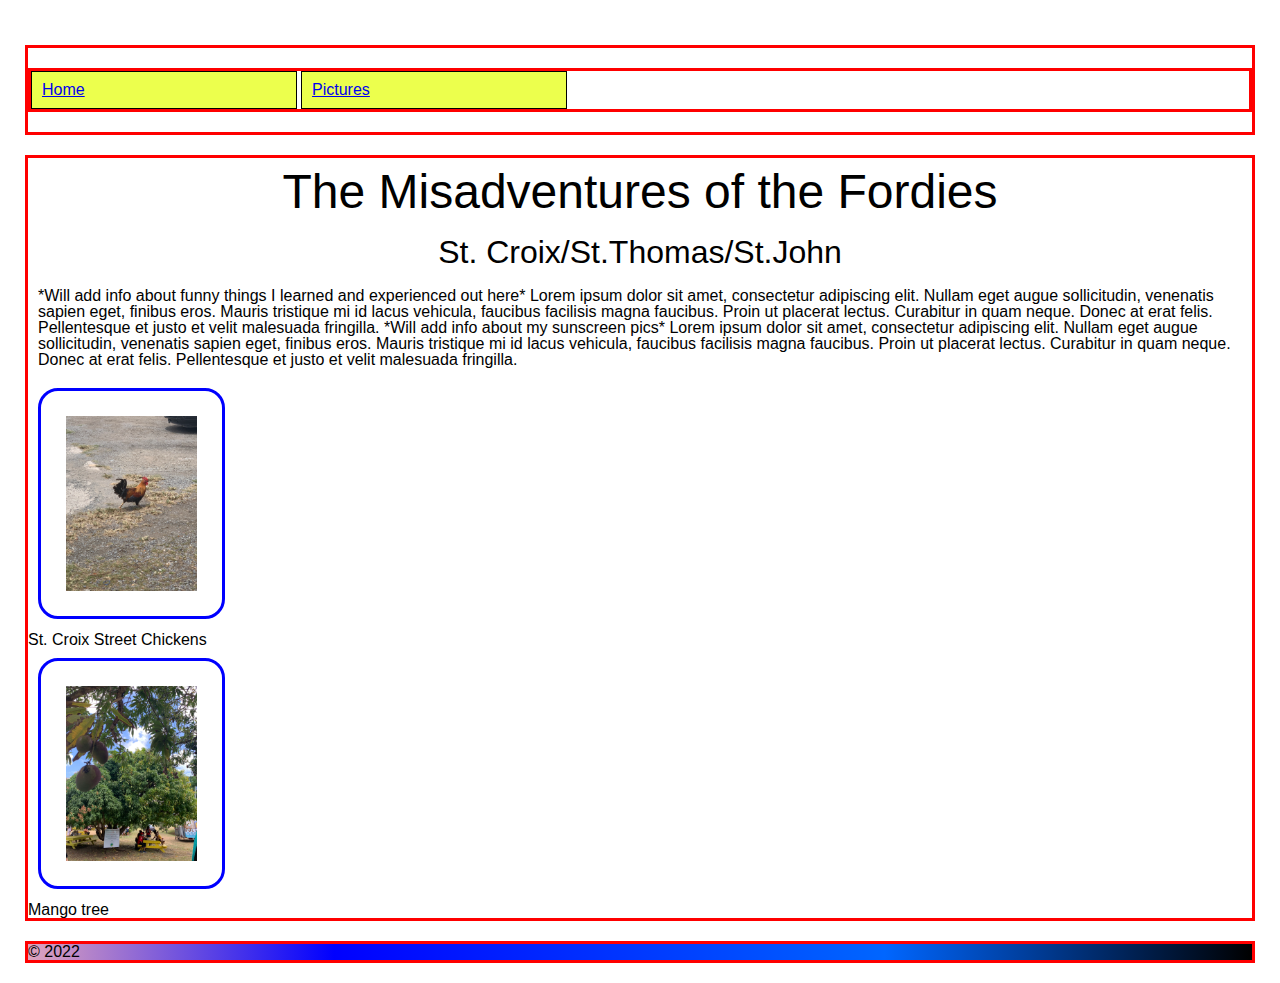
<file: short stories.html>
<!DOCTYPE html>
<html lang="en">
<!-- All of the meta data for the page belongs in the header tag -->
<head>
	<meta charset="UTF-8">
	<meta name="viewport" content="width=device-width, initial-scale=1.0">
	<link rel="icon" href="images/favicon.ico">
	<link rel="stylesheet" href="css/html5reset.css">
	<link rel="stylesheet" href="css/style.css">
	<title>Flowers</title>
</head>

<body>
	<header>
		<nav>
			<ul>
				<li class="active"><a href="index.html">Home</a></li>
				<li><a href="pictures.html">Pictures</a></li>
			</ul>
		</nav>
	</header>

	<main>
		<h1>The Misadventures of the Fordies</h1>
		<h2>St. Croix/St.Thomas/St.John</h2>
		<p>
			*Will add info about funny things I learned and experienced out here*
			Lorem ipsum dolor sit amet, consectetur adipiscing elit. Nullam eget
			augue sollicitudin, venenatis sapien eget, finibus eros. Mauris tristique
			mi id lacus vehicula, faucibus facilisis magna faucibus. Proin ut placerat
			lectus. Curabitur in quam neque. Donec at erat felis. Pellentesque et
			justo et velit malesuada fringilla.

			*Will add info about my sunscreen pics*
			Lorem ipsum dolor sit amet, consectetur adipiscing elit. Nullam eget
			augue sollicitudin, venenatis sapien eget, finibus eros. Mauris tristique
			mi id lacus vehicula, faucibus facilisis magna faucibus. Proin ut placerat
			lectus. Curabitur in quam neque. Donec at erat felis. Pellentesque et
			justo et velit malesuada fringilla.
		</p>
		<figure>
			<img src="images/St.CroixChicken.jpeg" width="500" alt="Street Chicken"/>
			<figcaption>St. Croix Street Chickens</figcaption>
		</figure>
		<figure>
			<img src="images/Mangos.jpeg" width="500" alt="Mango Tree"/>
			<figcaption>Mango tree</figcaption>
		</figure>
	</main>

	<footer>
		&copy; 2022
	</footer>
</body>
</html>
</file>
<file: css/style.css>
/*Add padding and margin to space out the page.
Make the font larger too.*/

body{
	font-family: Verdana, Arial;
	padding-top: 25px;
	padding-left: 25px;
	padding-right: 25px;
}

/*Make the h1 heading bigger with a bold font*/
h1{
	font-family: Verdana, Arial;
	text-align: center;
	/* font-weight: bold; */
	font-size: 48px;
	padding: 20px;
	color: #4169e1 solid;
}

/*Style the images*/
img{
    height: 175px;
	width: auto;
    border: 3px solid blue;
    padding: 25px;
    border-radius: 20px;
    margin: 10px;

}

img:hover {
	background-color: gold;
  }



/*Make the h2 heading match h1*/
h2{
	text-align: center;
	/* font-weight: bold; */
	font-size: 32px;
}

/*Improve the spacing for paragraphs AND headings*/
p, h1, h2 {
    padding: 10px;
}

/*Add borders around the main components and some
space too*/
header, nav, main, footer{
	border: 3px solid red;
	margin: 20px 0;
}


.grid-container {
	border: 2px #4169e1 solid;
	display: grid;
	grid-template-columns: 25% 25%;
	grid-template-rows: 200px 200px;
	gap: 50px 100px;

  }

.gallery {
	font-family: Verdana, Arial;
	padding-top: 25px;
	padding-left: 25px;
	padding-right: 25px;
}

/*Change the styling for all of the list
items in the nav section*/
nav li{
	background-color: #ECFF4D;
	padding:10px;
	width:25%;
	border:1px solid black;
	display: inline-block;
	width: 20%;
}

/*Added this so the links stay the same color*/
a:visited{color:#0000FF}

footer{
	font-family: Verdana, Arial;
	background:linear-gradient(90deg, #e0a4bd 0%, #0000ff 25%, #0066ff 70%, #000000 100%);
}
</file>
